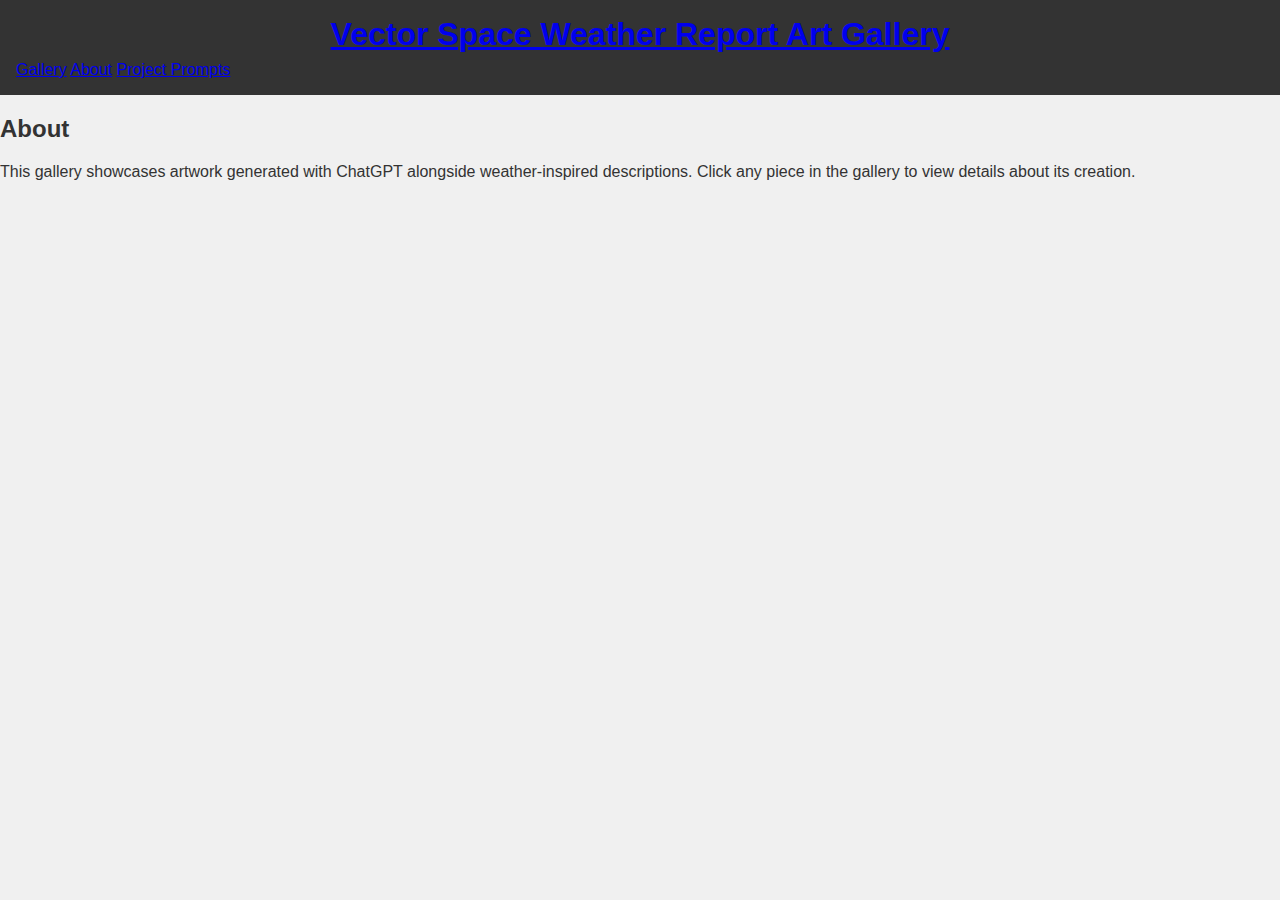
<file: about.html>
<!DOCTYPE html>
<html lang="en">
<head>
  <meta charset="UTF-8">
  <meta name="viewport" content="width=device-width, initial-scale=1.0">
  <title>About - Vector Space Weather Report Art Gallery</title>
  <link rel="stylesheet" href="style.css">
</head>
<body>
  <header class="site-header">
    <h1 class="site-title"><a href="index.html">Vector Space Weather Report Art Gallery</a></h1>
    <nav class="nav">
      <a href="index.html">Gallery</a>
      <a href="about.html">About</a>
      <a href="prompts.html">Project Prompts</a>
    </nav>
  </header>

  <main class="content">
    <h2>About</h2>
    <p>This gallery showcases artwork generated with ChatGPT alongside weather-inspired descriptions. Click any piece in the gallery to view details about its creation.</p>
  </main>
</body>
</html>
</file>
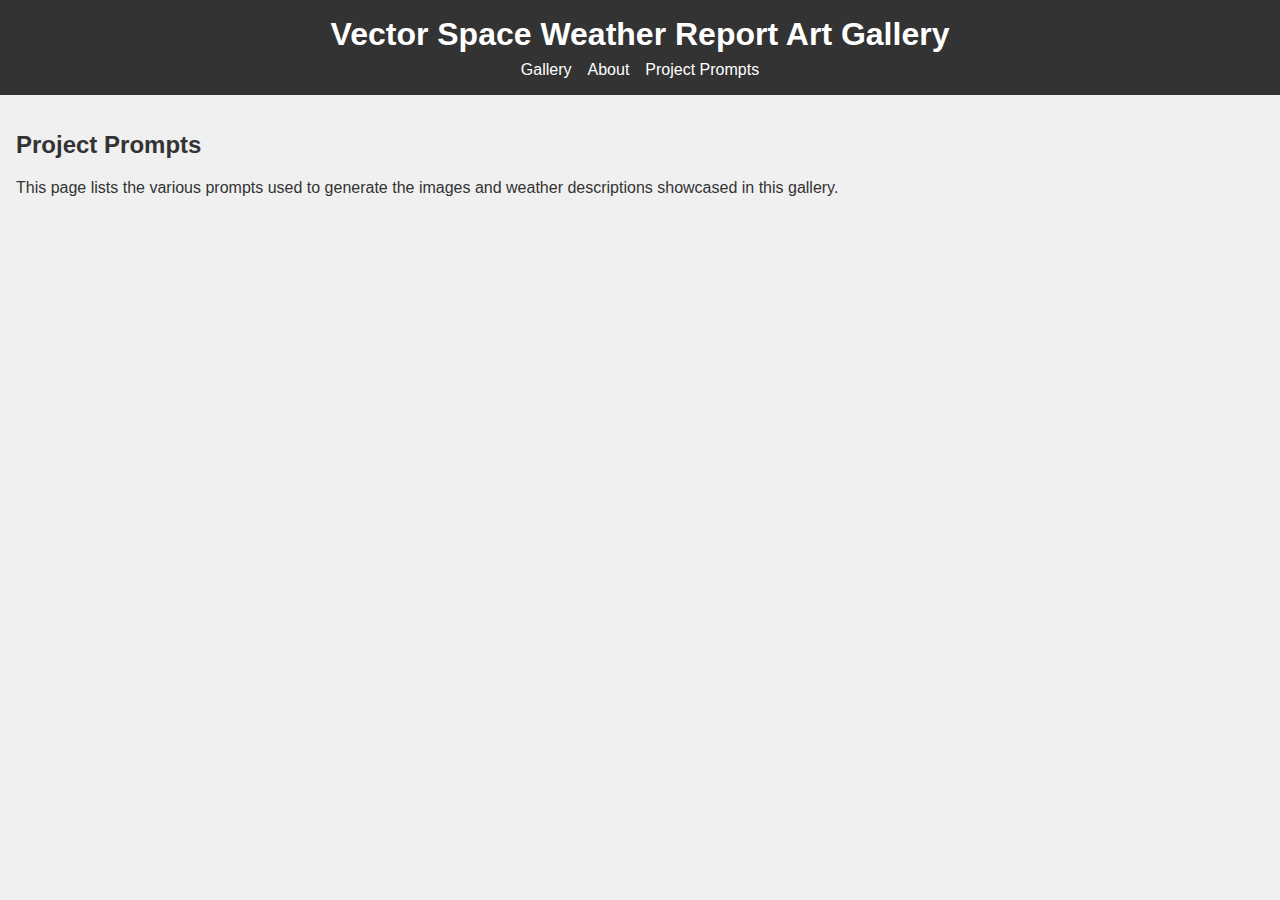
<file: prompts.html>
<!DOCTYPE html>
<html lang="en">
<head>
  <meta charset="UTF-8">
  <meta name="viewport" content="width=device-width, initial-scale=1.0">
  <title>Project Prompts - Vector Space Weather Report Art Gallery</title>
  <link rel="stylesheet" href="style.css">
</head>
<body>
  <header class="site-header">
    <h1 class="site-title">Vector Space Weather Report Art Gallery</h1>
    <nav class="site-nav">
      <ul>
        <li><a href="index.html">Gallery</a></li>
        <li><a href="about.html">About</a></li>
        <li><a href="prompts.html">Project Prompts</a></li>
      </ul>
    </nav>
  </header>
  <main class="page-content">
    <h2>Project Prompts</h2>
    <p>This page lists the various prompts used to generate the images and weather descriptions showcased in this gallery.</p>
  </main>
</body>
</html>
</file>
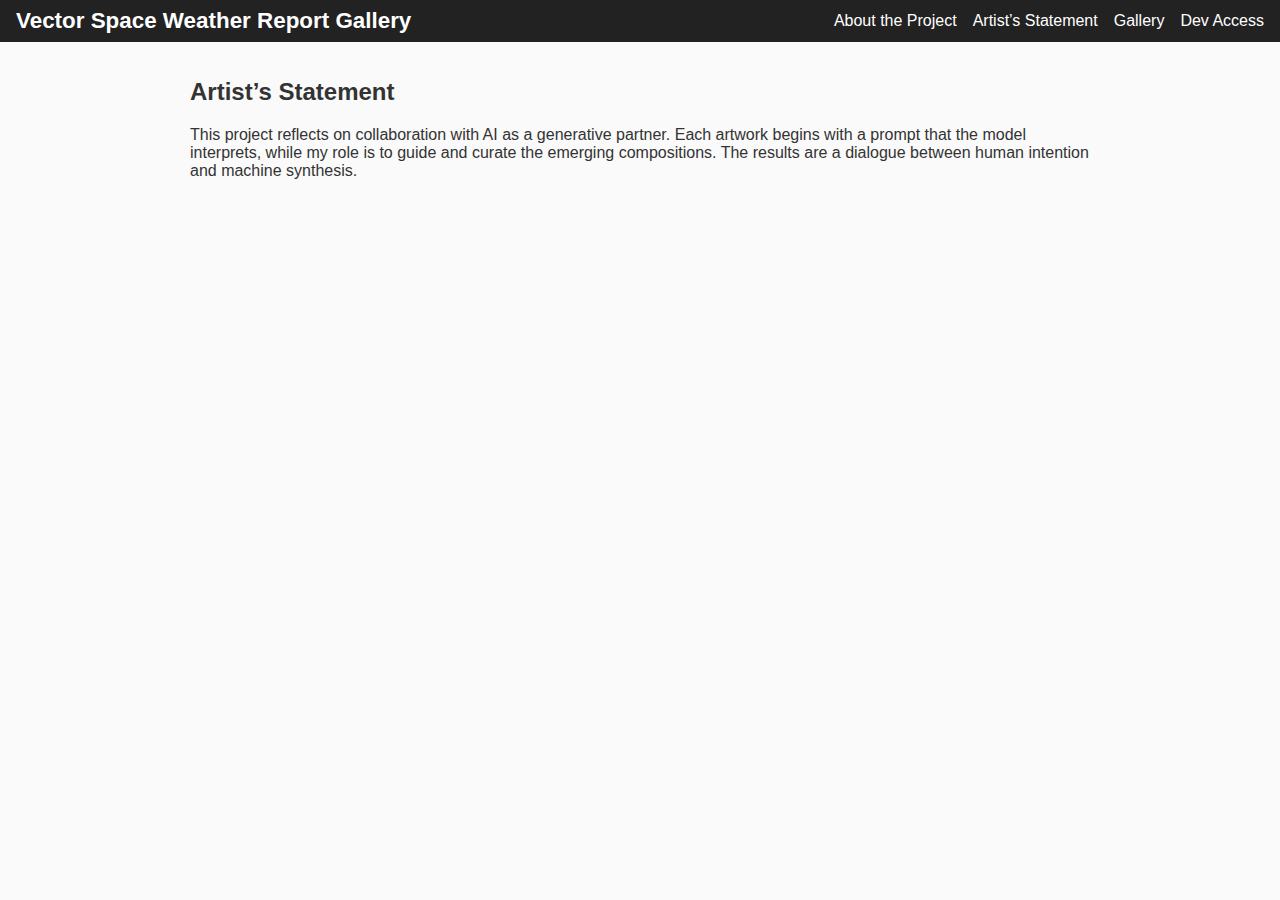
<file: statement.html>
<!DOCTYPE html>
<html lang="en">
<head>
<meta charset="UTF-8">
<meta name="viewport" content="width=device-width, initial-scale=1.0">
<title>Artist’s Statement - Vector Space Weather Report Gallery</title>
<style>
body{font-family:Arial,Helvetica,sans-serif;margin:0;color:#333;background:#fafafa}
nav.navbar{display:flex;justify-content:space-between;align-items:center;background:#222;color:#fff;padding:.5rem 1rem}
nav.navbar a{color:#fff;text-decoration:none}
ul.nav-links{list-style:none;display:flex;gap:1rem;margin:0;padding:0}
h1.site-title{font-size:1.4rem;margin:0}
main{padding:1rem;max-width:900px;margin:auto}
</style>
</head>
<body>
<nav class="navbar">
 <h1 class="site-title"><a href="index.html">Vector Space Weather Report Gallery</a></h1>
 <ul class="nav-links">
  <li><a href="about.html">About the Project</a></li>
  <li><a href="statement.html">Artist’s Statement</a></li>
  <li><a href="gallery.html">Gallery</a></li>
  <li><a href="#" title="Admin only">Dev Access</a></li>
 </ul>
</nav>
<main>
<h2>Artist’s Statement</h2>
<p>This project reflects on collaboration with AI as a generative partner. Each artwork begins with a prompt that the model interprets, while my role is to guide and curate the emerging compositions. The results are a dialogue between human intention and machine synthesis.</p>
</main>
</body>
</html>
</file>
<file: style.css>
body {
  font-family: Arial, sans-serif;
  margin: 0;
  padding: 0;
  background: #f0f0f0;
  color: #333;
}

/* Header and navigation */
.site-header {
  background: #333;
  color: #fff;
  padding: 1rem;
}

.site-title {
  margin: 0 0 0.5rem;
  text-align: center;
}

.site-nav ul {
  list-style: none;
  display: flex;
  justify-content: center;
  gap: 1rem;
  padding: 0;
  margin: 0;
}

.site-nav a {
  color: #fff;
  text-decoration: none;
}

.site-nav a:hover {
  text-decoration: underline;
}

.gallery {
  display: grid;
  grid-template-columns: repeat(5, 1fr);
  gap: 1rem;
  padding: 1rem;
}

.thumb {
  width: 100%;
  aspect-ratio: 1/1;
  overflow: hidden;
}

.thumb img {
  width: 100%;
  height: 100%;
  object-fit: cover;
  cursor: pointer;
  box-shadow: 0 2px 4px rgba(0,0,0,0.2);
}

.overlay {
  position: fixed;
  top: 0;
  left: 0;
  width: 100%;
  height: 100%;
  background: rgba(0,0,0,0.8);
  display: flex;
  justify-content: center;
  align-items: center;
}

.overlay-content {
  position: relative;
  background: #fff;
  padding: 1rem;
  max-width: 600px;
  width: 90%;
  max-height: 90%;
  overflow-y: auto;
}

.overlay img {
  width: 100%;
  height: auto;
}

.close {
  position: absolute;
  top: 10px;
  right: 20px;
  font-size: 2rem;
  color: #fff;
  cursor: pointer;
}

.hidden {
  display: none;
}

.meta-divider {
  margin: 1em 0;
  border: 0;
  border-top: 1px solid #ccc;
}

.page-content {
  padding: 1rem;
}
</file>
